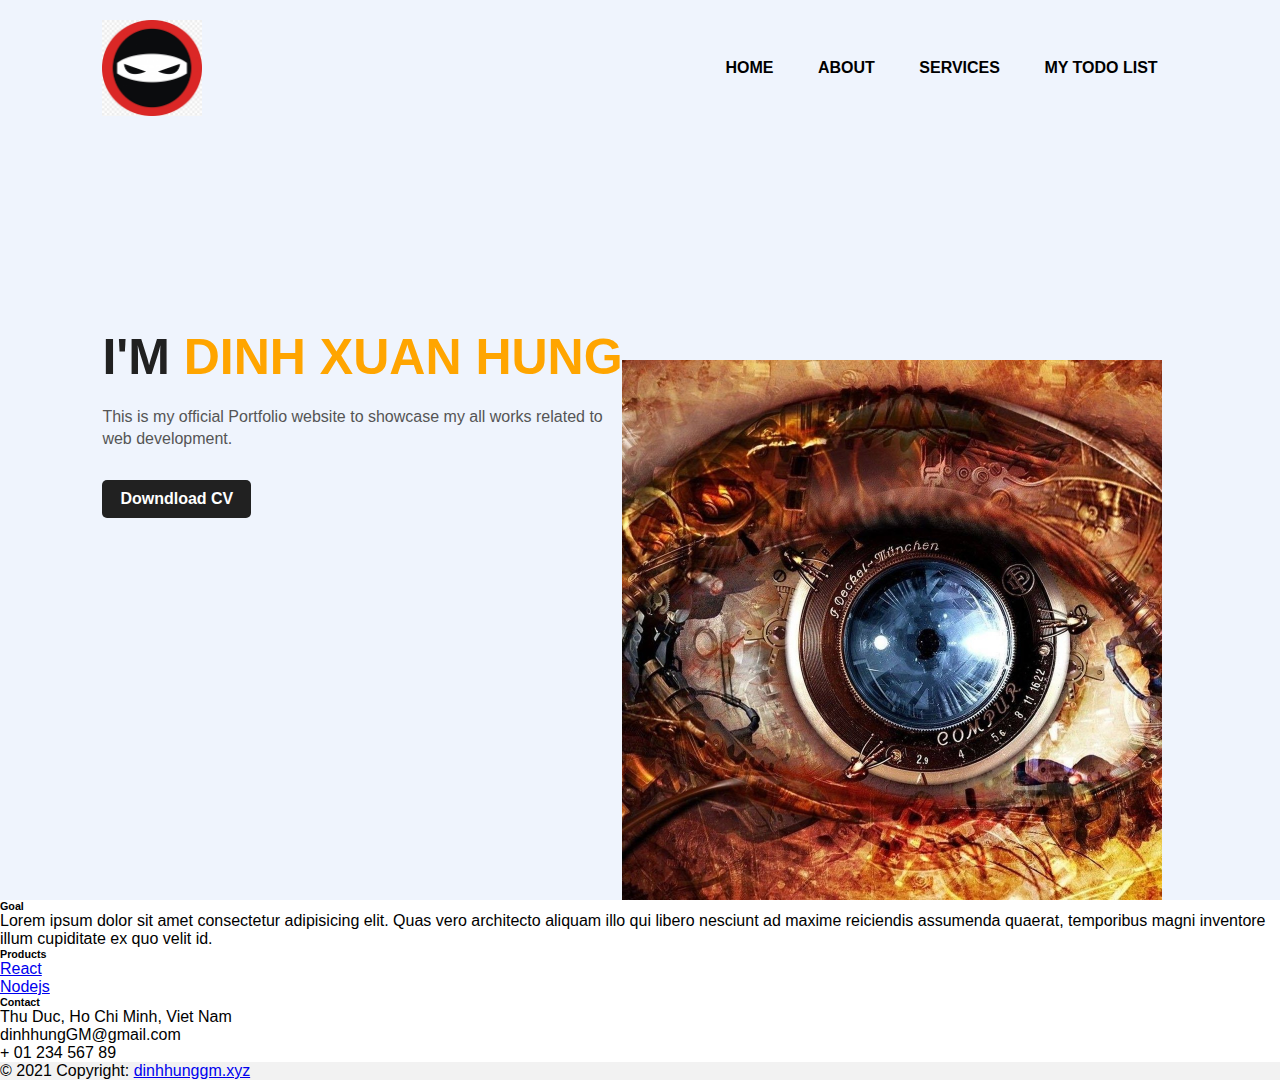
<file: index.html>
<!DOCTYPE html>
<html lang="en">

<head>
    <meta charset="UTF-8">
    <meta http-equiv="X-UA-Compatible" content="IE=edge">
    <meta name="viewport" content="width=device-width, initial-scale=1.0">
    <title>Portfolio </title>
    <link rel="stylesheet" href="index.css">
    <link rel="stylesheet" href="https://cdnjs.cloudflare.com/ajax/libs/font-awesome/5.15.3/css/all.min.css"
        integrity="sha512-iBBXm8fW90+nuLcSKlbmrPcLa0OT92xO1BIsZ+ywDWZCvqsWgccV3gFoRBv0z+8dLJgyAHIhR35VZc2oM/gI1w=="
        crossorigin="anonymous" referrerpolicy="no-referrer" />
        <link href="https://cdn.jsdelivr.net/npm/bootstrap@5.1.1/dist/css/bootstrap.min.css" rel="stylesheet"
        integrity="sha384-F3w7mX95PdgyTmZZMECAngseQB83DfGTowi0iMjiWaeVhAn4FJkqJByhZMI3AhiU" crossorigin="anonymous" />
    <script src="https://cdn.jsdelivr.net/npm/bootstrap@5.1.1/dist/js/bootstrap.bundle.min.js"
        integrity="sha384-/bQdsTh/da6pkI1MST/rWKFNjaCP5gBSY4sEBT38Q/9RBh9AH40zEOg7Hlq2THRZ"
        crossorigin="anonymous"></script>
    <script src="https://cdn.jsdelivr.net/npm/@popperjs/core@2.9.3/dist/umd/popper.min.js"
        integrity="sha384-W8fXfP3gkOKtndU4JGtKDvXbO53Wy8SZCQHczT5FMiiqmQfUpWbYdTil/SxwZgAN"
        crossorigin="anonymous"></script>
    <script src="https://cdn.jsdelivr.net/npm/bootstrap@5.1.1/dist/js/bootstrap.min.js"
        integrity="sha384-skAcpIdS7UcVUC05LJ9Dxay8AXcDYfBJqt1CJ85S/CFujBsIzCIv+l9liuYLaMQ/"
        crossorigin="anonymous"></script>
</head>

<body>
    <div class="root">
        <nav>
            <img src="assets/default-avatar.jpg" class="logo">
            <ul>
                <li><a href="/index.html">HOME</a></li>
                <li><a href="/about.html">ABOUT</a></li>
                <!-- <li><a href="#">CONTACT</a></li> -->
                <li><a href="#">SERVICES</a></li>
                <li><a href="#">MY TODO LIST</a></li>
                <!-- <li><a href="#">HIRE ME</a></li> -->
            </ul>
        </nav>
        <div class="intro">
            <h1>I'M <span>DINH XUAN HUNG</span></h1>
            <p>This is my official Portfolio website to showcase my
                all works related to <br> web development. </p>
            <a href="assets/Dinh-Hung-Devops-Intern-TopCV.vn-041021.220449.pdf">Downdload CV</a>
        </div>
        <div class="images">
            <img src="assets/shape.png" class="shape">
            <img src="assets/avatar.jpg" class="photo-portfolio">
        </div>

        <div class="social">

            <a href="https://github.com/dinhhungGM"><i class="fab fa-github"></i></a>
            <a href="#"><i class="fab fa-facebook"></i></a>
        </div>
    </div>
    <!-- Footer -->
    <footer class="text-center text-lg-start bg-light text-muted">
        <!-- Section: Social media -->
        

        <!-- Section: Links  -->
        <section class="">
            <div class="container text-center text-md-start mt-5">
                <!-- Grid row -->
                <div class="row mt-3">
                    <!-- Grid column -->
                    <div class="col-md-3 col-lg-4 col-xl-3 mx-auto mb-4">
                        <!-- Content -->
                        <h6 class="text-uppercase fw-bold mb-4">
                            <i class="fas fa-gem me-3"></i>Goal
                        </h6>
                        <p>
                           Lorem ipsum dolor sit amet consectetur adipisicing elit. Quas vero architecto aliquam illo qui libero nesciunt ad maxime reiciendis assumenda quaerat, temporibus magni inventore illum cupiditate ex quo velit id.
                        </p>
                    </div>
                    <!-- Grid column -->

                    <!-- Grid column -->
                    <div class="col-md-2 col-lg-2 col-xl-2 mx-auto mb-4">
                        <!-- Links -->
                        <h6 class="text-uppercase fw-bold mb-4">
                            Products
                        </h6>
                        <p>
                            <a href="#!" class="text-reset">React</a>
                        </p>
                        <p>
                            <a href="#!" class="text-reset">Nodejs</a>
                        </p>
                        
                    </div>
                    <!-- Grid column -->

                    <!-- Grid column -->
     
                    <!-- Grid column -->

                    <!-- Grid column -->
                    <div class="col-md-4 col-lg-3 col-xl-3 mx-auto mb-md-0 mb-4">
                        <!-- Links -->
                        <h6 class="text-uppercase fw-bold mb-4">
                            Contact
                        </h6>
                        <p><i class="fas fa-home me-3"></i> Thu Duc, Ho Chi Minh, Viet Nam </p>
                        <p>
                            <i class="fas fa-envelope me-3"></i>
                            dinhhungGM@gmail.com
                        </p>
                        <p><i class="fas fa-phone me-3"></i> + 01 234 567 89</p>
                        
                    </div>
                    <!-- Grid column -->
                </div>
                <!-- Grid row -->
            </div>
        </section>
        <!-- Section: Links  -->

        <!-- Copyright -->
        <div class="text-center p-4" style="background-color: rgba(0, 0, 0, 0.05);">
            © 2021 Copyright:
            <a class="text-reset fw-bold" href="https://dinhhunggm.xyz">dinhhunggm.xyz</a>
        </div>
        <!-- Copyright -->
    </footer>
    <script src="index.js">

    </script>
</body>

</html>
</file>
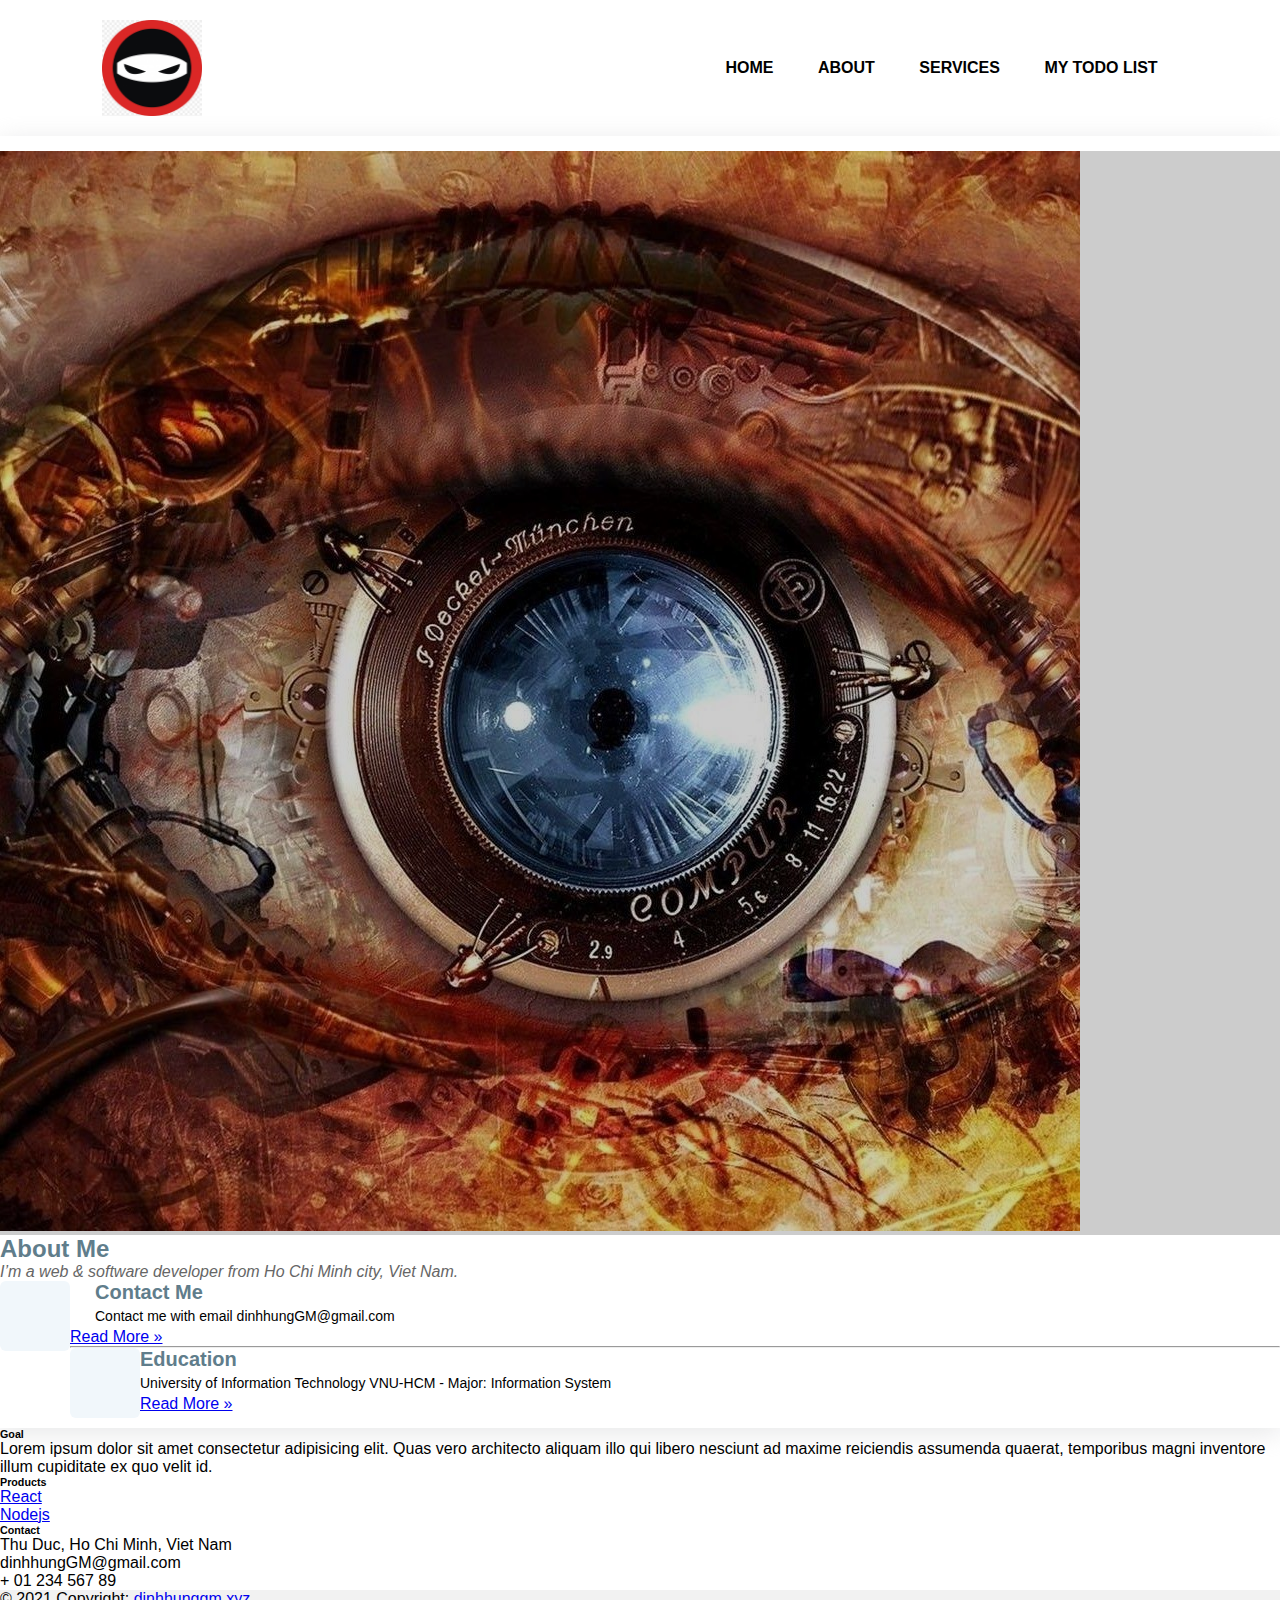
<file: about.html>
<!DOCTYPE html>
<html lang="en">
<head>
    <title>How To Create About Us Section Design in bootstrap 4</title>
    <meta charset="utf-8">
    <meta name="viewport" content="width=device-width, initial-scale=1">
    <link rel="stylesheet" href="https://cdnjs.cloudflare.com/ajax/libs/font-awesome/5.15.3/css/all.min.css"
        integrity="sha512-iBBXm8fW90+nuLcSKlbmrPcLa0OT92xO1BIsZ+ywDWZCvqsWgccV3gFoRBv0z+8dLJgyAHIhR35VZc2oM/gI1w=="
        crossorigin="anonymous" referrerpolicy="no-referrer" />
        <link href="https://cdn.jsdelivr.net/npm/bootstrap@5.1.1/dist/css/bootstrap.min.css" rel="stylesheet"
        integrity="sha384-F3w7mX95PdgyTmZZMECAngseQB83DfGTowi0iMjiWaeVhAn4FJkqJByhZMI3AhiU" crossorigin="anonymous" />
    <script src="https://cdn.jsdelivr.net/npm/bootstrap@5.1.1/dist/js/bootstrap.bundle.min.js"
        integrity="sha384-/bQdsTh/da6pkI1MST/rWKFNjaCP5gBSY4sEBT38Q/9RBh9AH40zEOg7Hlq2THRZ"
        crossorigin="anonymous"></script>
    <script src="https://cdn.jsdelivr.net/npm/@popperjs/core@2.9.3/dist/umd/popper.min.js"
        integrity="sha384-W8fXfP3gkOKtndU4JGtKDvXbO53Wy8SZCQHczT5FMiiqmQfUpWbYdTil/SxwZgAN"
        crossorigin="anonymous"></script>
    <script src="https://cdn.jsdelivr.net/npm/bootstrap@5.1.1/dist/js/bootstrap.min.js"
        integrity="sha384-skAcpIdS7UcVUC05LJ9Dxay8AXcDYfBJqt1CJ85S/CFujBsIzCIv+l9liuYLaMQ/"
        crossorigin="anonymous"></script>
    <script src="https://code.jquery.com/jquery-3.4.1.slim.min.js"></script>
    <script src="https://cdn.jsdelivr.net/npm/popper.js@1.16.0/dist/umd/popper.min.js"></script>
    <script src="https://stackpath.bootstrapcdn.com/bootstrap/4.4.1/js/bootstrap.min.js"></script>
    <link rel="stylesheet" href="./about.css">
    <link rel="stylesheet" href="./index.css">
</head>
<body>
  <!-- == About Us Section === -->
  <nav>
    <img src="assets/default-avatar.jpg" class="logo">
    <ul>
        <li><a href="/index.html">HOME</a></li>
        <li><a href="/about.html">ABOUT</a></li>
        <!-- <li><a href="#">CONTACT</a></li> -->
        <li><a href="#">SERVICES</a></li>
        <li><a href="#">MY TODO LIST</a></li>
        <!-- <li><a href="#">HIRE ME</a></li> -->
    </ul>
</nav>
  <section class="about">
     <div class="container">
        <div class="row">
           <div class="col-lg-5">
              <div class="author-img">
                 <img src="assets/avatar.jpg" class="img-fluid" alt="">
              </div>
           </div>
           <div class="col-lg-7 d-flex flex-column justify-content-center">
              <div class="section-title mt-4">
                 <h2>About Me</h2>
                 <p>I’m a web & soft­ware devel­op­er from Ho Chi Minh city, Viet Nam.
                </p>
              </div>
              <div class="icon-box">
                 <i class="fas fa-address-book"></i>
                 <h4 class="title"><a href="">Contact Me</a></h4>
                 <p class="description">Contact me with email dinhhungGM@gmail.com</p>
                 <a href="#" class="btn btn-warning float-right mt-2 mb-2">Read More »</a>
              </div>
              <hr>
              <div class="icon-box">
                 <i class="fas fa-university"></i>
                 <h4 class="title"><a href="">Education</a></h4>
                 <p class="description">University of Information Technology VNU-HCM - Major: Information System</p>
                 <a href="#" class="btn btn-warning float-right mt-2 mb-2">Read More »</a>
              </div>
           </div>
        </div>
     </div>
  </section>
  <!-- End About Us Section -->
  <footer class="text-center text-lg-start bg-light text-muted">
    <!-- Section: Social media -->
    

    <!-- Section: Links  -->
    <section class="">
        <div class="container text-center text-md-start mt-5">
            <!-- Grid row -->
            <div class="row mt-3">
                <!-- Grid column -->
                <div class="col-md-3 col-lg-4 col-xl-3 mx-auto mb-4">
                    <!-- Content -->
                    <h6 class="text-uppercase fw-bold mb-4">
                        <i class="fas fa-gem me-3"></i>Goal
                    </h6>
                    <p>
                       Lorem ipsum dolor sit amet consectetur adipisicing elit. Quas vero architecto aliquam illo qui libero nesciunt ad maxime reiciendis assumenda quaerat, temporibus magni inventore illum cupiditate ex quo velit id.
                    </p>
                </div>
                <!-- Grid column -->

                <!-- Grid column -->
                <div class="col-md-2 col-lg-2 col-xl-2 mx-auto mb-4">
                    <!-- Links -->
                    <h6 class="text-uppercase fw-bold mb-4">
                        Products
                    </h6>
                    <p>
                        <a href="#!" class="text-reset">React</a>
                    </p>
                    <p>
                        <a href="#!" class="text-reset">Nodejs</a>
                    </p>
                    
                </div>
                <!-- Grid column -->

                <!-- Grid column -->
 
                <!-- Grid column -->

                <!-- Grid column -->
                <div class="col-md-4 col-lg-3 col-xl-3 mx-auto mb-md-0 mb-4">
                    <!-- Links -->
                    <h6 class="text-uppercase fw-bold mb-4">
                        Contact
                    </h6>
                    <p><i class="fas fa-home me-3"></i> Thu Duc, Ho Chi Minh, Viet Nam </p>
                    <p>
                        <i class="fas fa-envelope me-3"></i>
                        dinhhungGM@gmail.com
                    </p>
                    <p><i class="fas fa-phone me-3"></i> + 01 234 567 89</p>
                    
                </div>
                <!-- Grid column -->
            </div>
            <!-- Grid row -->
        </div>
    </section>
    <!-- Section: Links  -->

    <!-- Copyright -->
    <div class="text-center p-4" style="background-color: rgba(0, 0, 0, 0.05);">
        © 2021 Copyright:
        <a class="text-reset fw-bold" href="https://dinhhunggm.xyz">dinhhunggm.xyz</a>
    </div>
    <!-- Copyright -->
</footer>
</body>
</html>
</file>
<file: index.css>
*{
  margin: 0;
  padding: 0;
  font-family: sans-serif;
}

.root{
  position: relative;
  width: 100%;
  height: 100vh;
  background: #eff4fd;
  position: relative;
}

nav{
  display: flex;
  width: 84%;
  margin: auto;
  padding: 20px 0;
  align-items: center;
  justify-content: space-between;
}

.logo{
  width: 100px;
  cursor: pointer;
}

nav ul li {
  display: inline-block;
  list-style: none;
  margin: 10px 20px;
}

nav ul li a{
  text-decoration: none;
  color: #000;
  font-weight: bold;
}

nav ul li a:hover{
  color: red;
}

.intro{
  margin-left: 8%;
  margin-top: 15%;
}

.intro h1{
  font-size: 50px;
  color: #212121;
  margin-bottom: 20px;
}

span{
  color: orange;
  
}

.intro p{
  color: #555;
  line-height: 22px;
}

.intro a{
  background: #212121;
  padding: 10px 18px;
  text-decoration: none;
  font-weight: bold;
  color: #fff;
  display: inline-block;
  margin: 30px 0;
  border-radius: 5px;
}

.images{
  width: 45%;
  height: 80%;
  position: absolute;
  bottom: 0;
  right: 100px;
}

.images img{
  height: 75%;
  position: absolute;
  left: 50%;
  bottom: 0;
  transform: translateX(-50%);
  transition: bottom 1s, left 1s;
}

.images:hover .shape{
  bottom: 40px;
}

.images:hover .photo-portfolio{
  left: 45%;
}

.social{
  margin-left: 8%;
  margin-top: 100px;
}

.social a{
  font-size: 30px;
  color: #212121;
  margin-right: 20px;
}

.social a:hover{
  color: orange;
}
</file>
<file: about.css>
/*-- About Us --*/
.author-img{
    position: relative;
}
.about .author-img:before {
   content: "";
   background-color: rgba(0, 0, 0, 0.2);
   position: absolute;
   width: 100%;
   height: 100%;
}
.about .container {
   box-shadow: 0 5px 25px 0 rgba(214, 215, 216, 0.6);
   padding-top: 15px;
   padding-bottom: 15px;
}
.about .section-title h2 {
    color: #607d8b;
}
.about .section-title p {
   text-align: left;
   font-style: italic;
   color: #666;
}
.about .icon-box i {
   float: left;
   display: flex;
   align-items: center;
   justify-content: center;
   width: 70px;
   height: 70px;
   background: #f1f7fb;
   border-radius: 6px;
   font-size: 26px;
   color: #ff9800;
   transition: 0.5s;
}
.about .icon-box:hover i {
   color: #fff;
   background: #ffc107;
}
.about .icon-box .title {
   margin-left: 95px;
   font-weight: 700;
   font-size: 20px;
}
.about .icon-box .title a {
   color: #607d8b;
   transition: 0.3s;
   text-decoration: none;
}
.about .icon-box .title a:hover {
    color: #ffc107;
}
.about .icon-box .description {
   margin-left: 95px;
   line-height: 24px;
   font-size: 14px;
}
</file>
